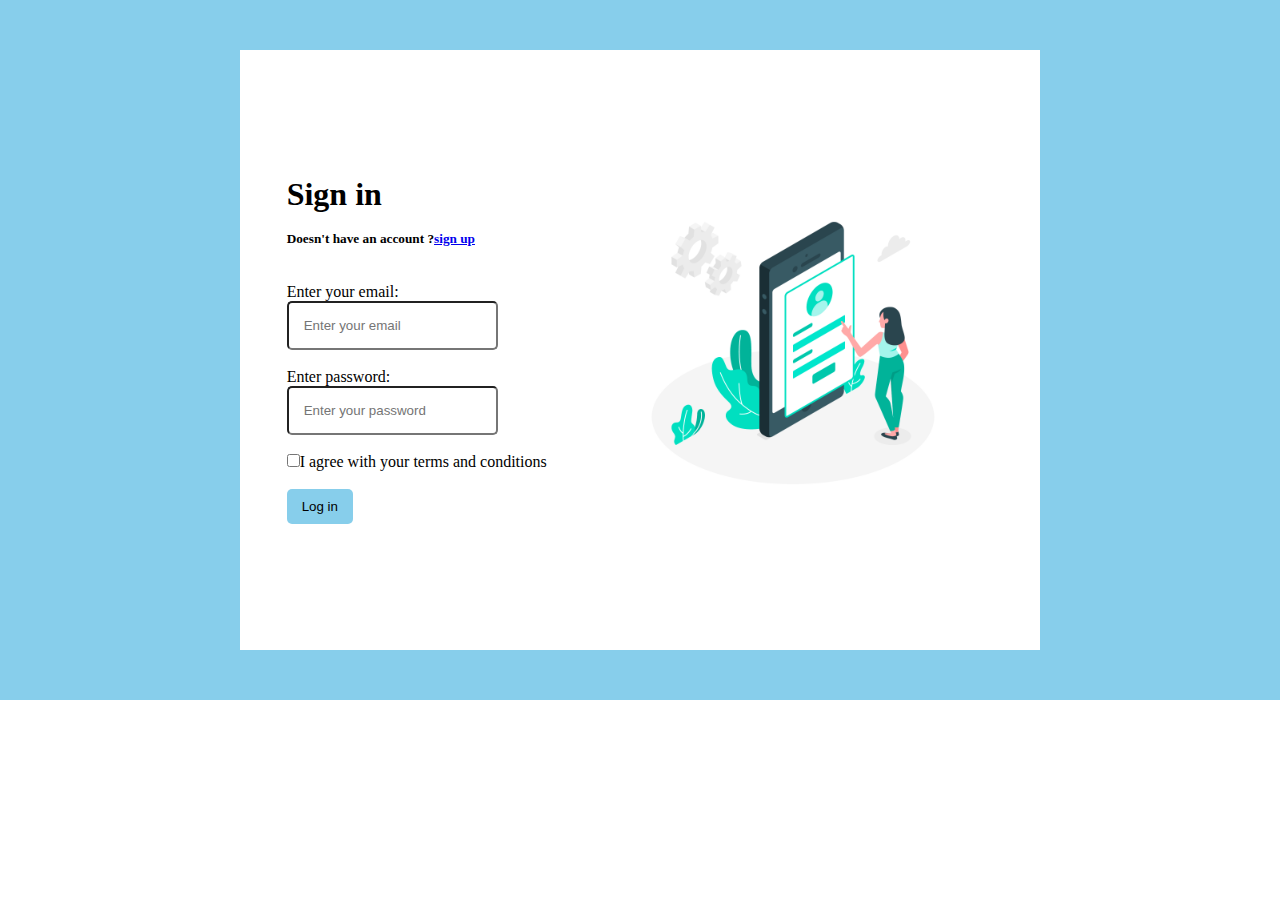
<file: index.html>
<!DOCTYPE html>
<html lang="en">
<head>
    <meta charset="UTF-8">
    <meta name="viewport" content="width=device-width, initial-scale=1.0">
    <title>form</title>
    <link rel="stylesheet" href="css/style.css">
</head>
<body>
     <div id="mainform">
        <div class="form-bgc">
            <div id="form-content">
                
                <div class="form-input">
                    <h1>Sign in</h1><br>
                    <h5>Doesn't have an account ?<a href="signup.html">sign up</a></h5><br><br>
                    <form action="">
                        <Label>Enter your email:</Label><br>
                        <input type="email" placeholder="Enter your email"><br><br>
                        <label>Enter password:</label><br>
                        <input type="password" placeholder="Enter your password"><br><br>
                        <input type="checkbox"><label for="">I agree with your terms and conditions</label><br><br>
                        <button>Log in</button>
                
                    </form>
                </div>
            </div>
            <div class="image">
                <img src="images/Mobile-login-Cristina.jpg" alt="">
            </div>
        </div>
     </div>    
</body>
</html>
</file>
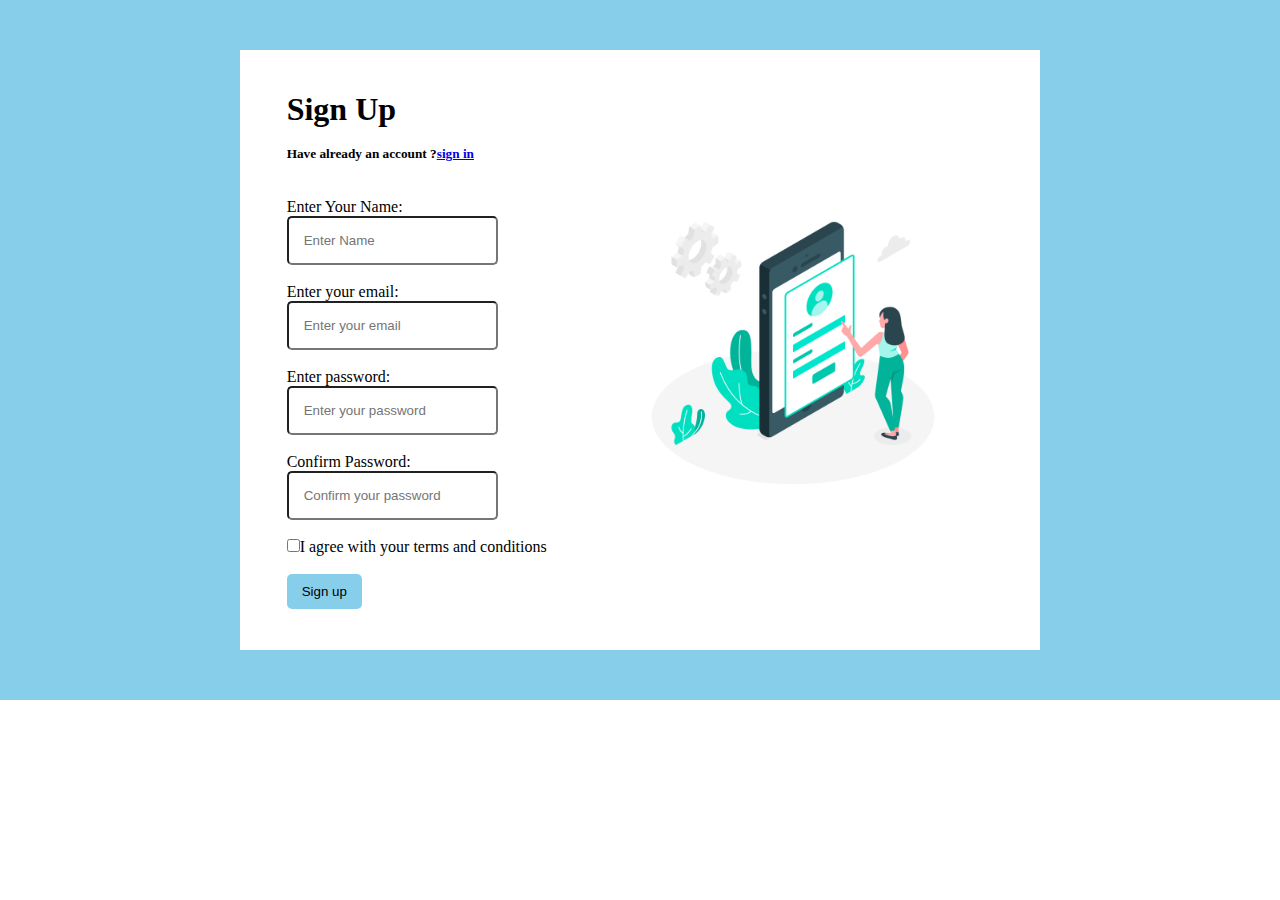
<file: signup.html>
<!DOCTYPE html>
<html lang="en">
<head>
    <meta charset="UTF-8">
    <meta name="viewport" content="width=device-width, initial-scale=1.0">
    <title>form</title>
    <link rel="stylesheet" href="css/style.css">
</head>
<body>
     <div id="mainform">
        <div class="form-bgc">
            <div id="form-content">
                
                <div class="form-input">
                    <h1>Sign Up</h1><br>
                    <h5>Have already an account ?<a href="index.html">sign in</a></h5><br><br>
                    <form action="">
                        <label for="">Enter Your Name:
                        </label><br>
                        <input type="text" placeholder="Enter Name"><br><br>

                        <Label>Enter your email:</Label><br>
                        <input type="email" placeholder="Enter your email"><br><br>
                        <label>Enter password:</label><br>
                        <input type="password" placeholder="Enter your password"><br><br>
                        <label for="">Confirm Password:</label><br>
                        <input type="password" placeholder="Confirm your password"><br><br>
                        <input type="checkbox"><label for="">I agree with your terms and conditions</label><br><br>
                        <button>Sign up</button>
                
                    </form>
                </div>
            </div>
            <div class="image">
                <img src="images/Mobile-login-Cristina.jpg" alt="">
            </div>
        </div>
     </div>    
</body>
</html>
</file>
<file: css/style.css>
*{
    margin: 0;
    padding: 0;
}
#mainform{
    height: 700px;
    width: 100%;
    background-color: skyblue;
    display: flex;
    align-items: center;
    justify-content: center;
    font-family: poppins;

}
.form-bgc{
    height: 600px;
    width: 800px;
    background-color: white;
    display: flex;
    align-items: center;
    justify-content: space-evenly;
}
.form-input h1{ 
    font-family: poppins;
    
}
.form-input h5{
    font-family: poppins;
}
input{
    padding: 15px 15px;
    border-radius: 5px;
}
button{
    padding: 10px 15px;
    border-radius:5px;
    background-color: skyblue;
    cursor: pointer;
    color: black;
    border:none;
    transition: 2s all ease;
}
button:hover{
    background-color: red;
    transform:scale(1.1) ;
    transition: 2s all ease;
}
img{
    margin-top: 10px;
    height:400px ;
    width: 400px;
}
</file>
